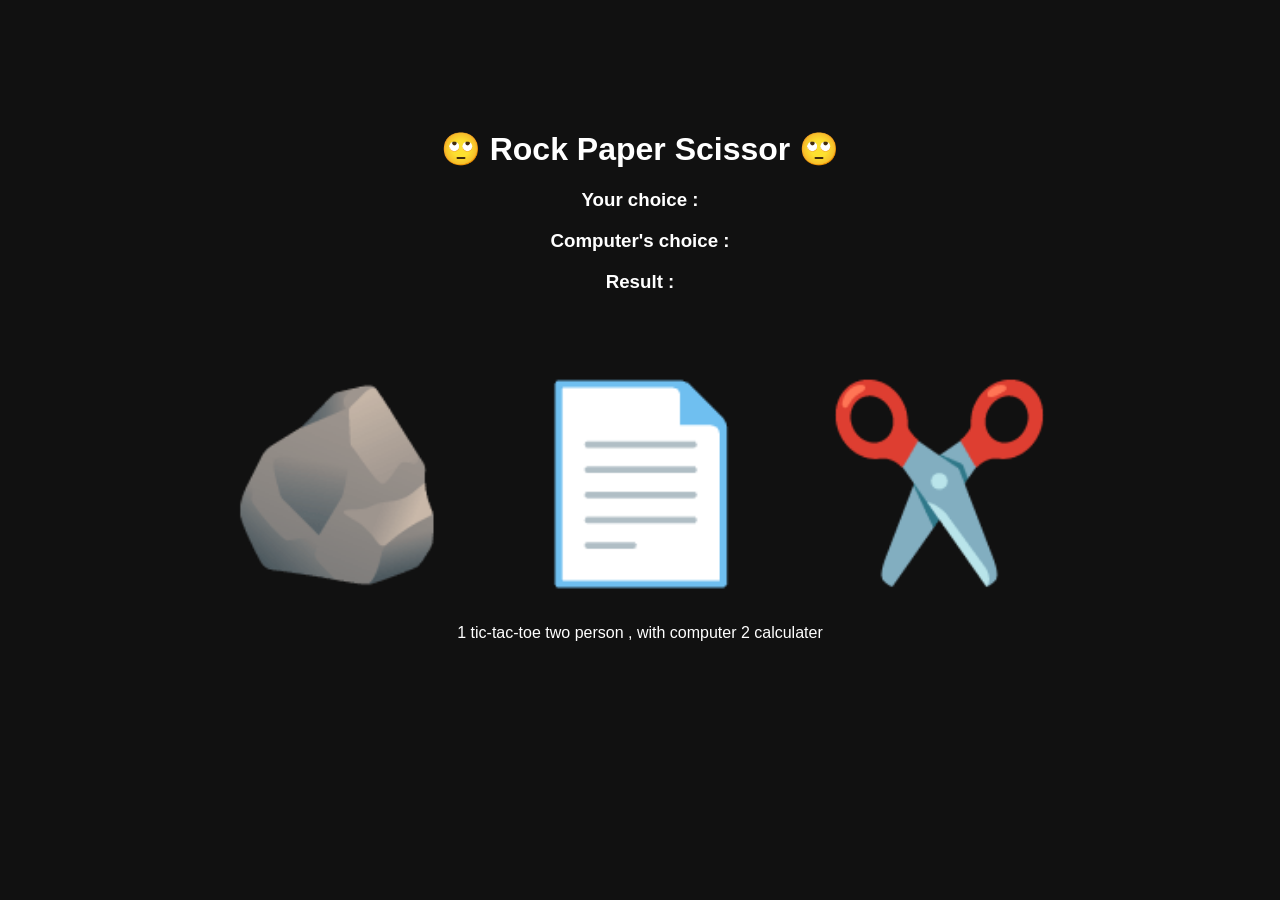
<file: index.html>
<!DOCTYPE html>
<html lang="en">

<head>
  <meta charset="UTF-8">
  <meta name="viewport" content="width=device-width, initial-scale=1.0">
  <title>Rock Paper Scissor</title>
  <link rel="stylesheet" href="style.css">
</head>

<body>

  <h1>🙄 Rock Paper Scissor 🙄</h1>

  <h3 id="user">Your choice :</h3>
  <h3 id="computer">Computer's choice :</h3>
  <h3 id="result">Result :</h3>

  <div class="choices">
    <span onclick="play('rock')" class="emoji">🪨</span>
    <span onclick="play('paper')" class="emoji">📄</span>
    <span onclick="play('scissor')" class="emoji">✂️</span>
  </div>

  1 tic-tac-toe  two person , with computer
  2 calculater

  <script src="script.js"></script>

</body>

</html>
</file>
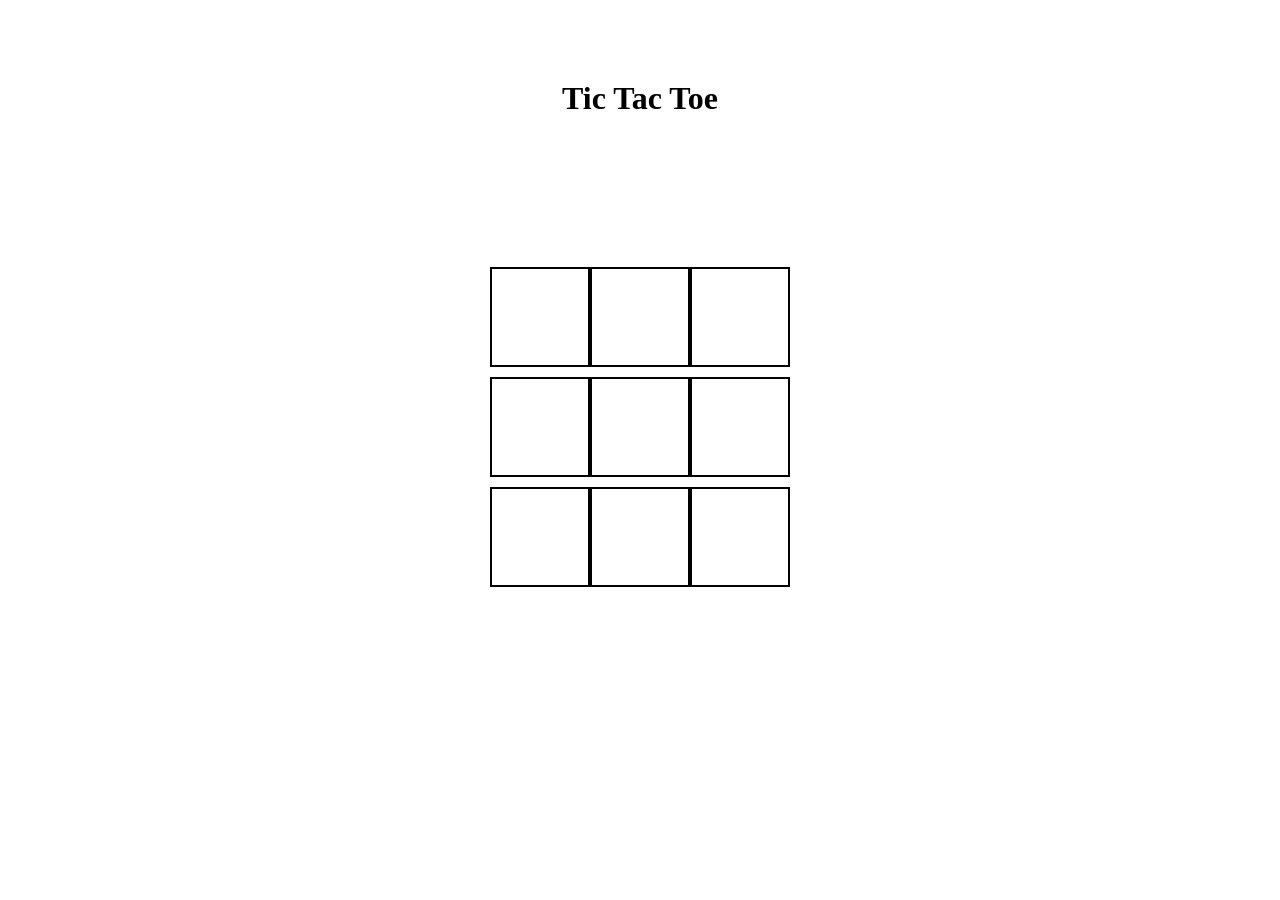
<file: tic-tac-toe/index.html>
<!DOCTYPE html>
<html lang="en">
<head>
    <meta charset="UTF-8">
    <meta name="viewport" content="width=device-width, initial-scale=1.0">
    <title>Tic Tac Toe</title>
    <link rel="stylesheet" href="style.css">
</head>
<body>
    <h1>Tic Tac Toe</h1>
    <div id="game-board">
        <div class="row">
            <div class="cell" data-index="0"></div>
            <div class="cell" data-index="1"></div>
            <div class="cell" data-index="2"></div>
        </div>
        <div class="row">
            <div class="cell" data-index="3"></div>
            <div class="cell" data-index="4"></div>
            <div class="cell" data-index="5"></div>
        </div>
        <div class="row">
            <div class="cell" data-index="6"></div>
            <div class="cell" data-index="7"></div>
            <div class="cell" data-index="8"></div>
        </div>
    </div>
    
    <script src="script.js"></script>
</body>
</html>
</file>
<file: style.css>
body{
text-align:center;
background:#111;
color:white;
font-family:sans-serif;
}

h1{
margin-top:130px;
}

.choices{
margin-top:50px;
}

.emoji{
font-size:188px;
margin:30px;
cursor:pointer;
transition:0.3s;
display:inline-block;
}

/* Hover Effect */
.emoji:hover{
transform:scale(1.3);
filter:drop-shadow(0 0 10px rgb(203, 70, 70));
}
</file>
<file: tic-tac-toe/style.css>
*{
    margin: 0;
    padding: 0;
    box-sizing: border-box;
}
h1 {
    text-align: center;
    margin-bottom: 150px;
    padding-top: 80px;
}
.row{
    display: flex;
    justify-content: center;
    margin-bottom: 10px;
}

.cell{
    padding-top: 0px;
    width: 100px;
    height: 100px;
    border: 2px solid #000;
    display: flex;
    justify-content: center;
    align-items: center;
    font-size: 2em;
    font-weight: bold;
    cursor: pointer;
}
</file>
